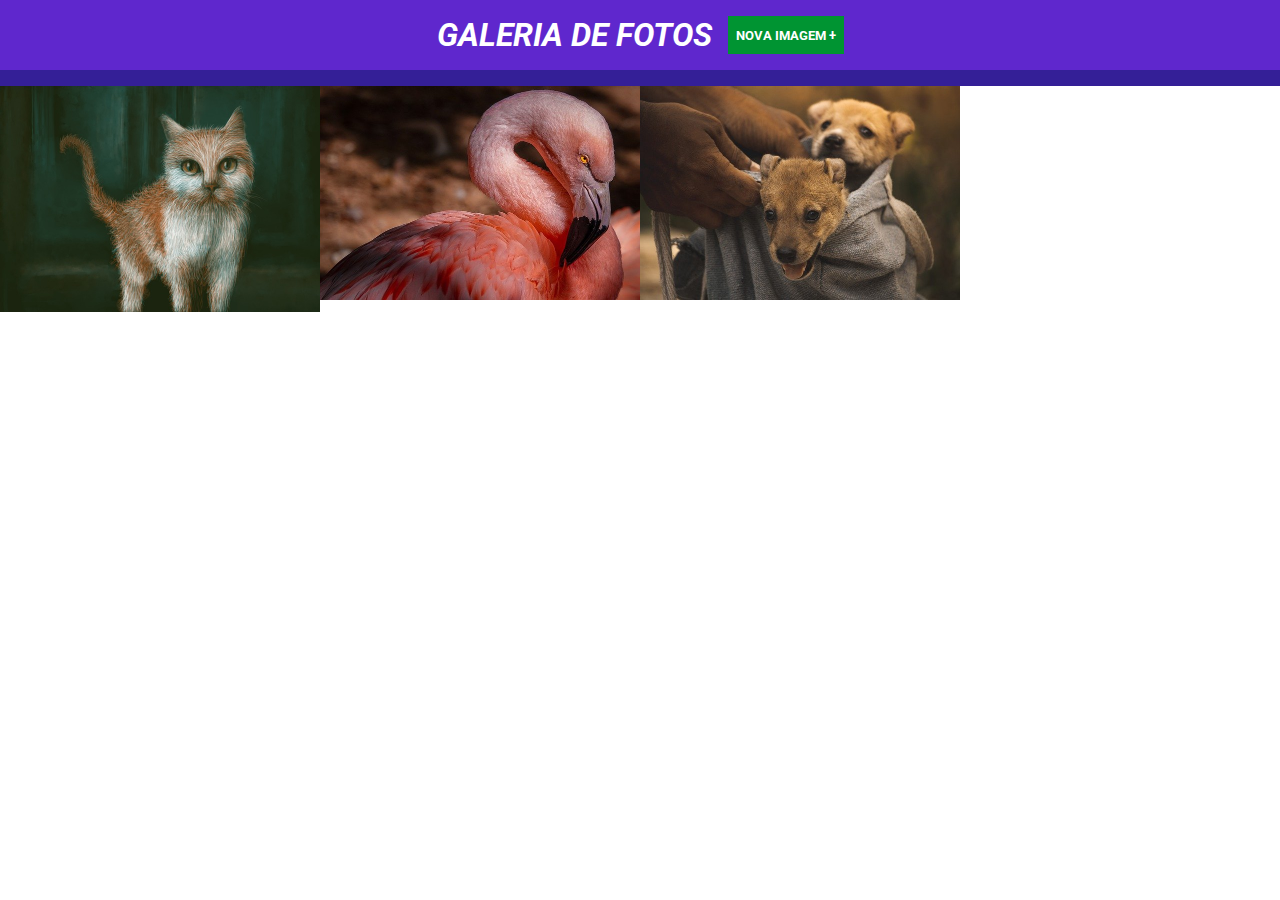
<file: index.html>
<!DOCTYPE html>
<html lang="pt-br">
<head>
    <meta charset="UTF-8">
    <meta http-equiv="X-UA-Compatible" content="IE=edge">
    <meta name="viewport" content="width=device-width, initial-scale=1.0">
    <title>jQuery</title>
    <link rel="preconnect" href="https://fonts.googleapis.com">
    <link rel="preconnect" href="https://fonts.gstatic.com" crossorigin>
    <link rel="stylesheet" href="https://fonts.googleapis.com/css2?family=Roboto:wght@400;700&display=swap">
    <link rel="stylesheet" href="main.css">
</head>
<body>
    <header>
        <h1>Galeria de fotos</h1>
        <button type="button">Nova Imagem +</button>
    </header>
    <form>
        <h2>Inserir nova imagem</h2>
        <input type="url" id="endereco-imagem-nova" required placeholder="URL da imagem"/>
        <button type="submit">Adicionar</button>
        <button type="reset" id="botao-cancelar">Cancelar</button>
    </form>
    <ul>
        <li>
            <img src="./images/foto1.jpg" alt="Pintura de um gato" />
            <div class="overlay-img-link">
                <a href="./images/foto1.jpg" title="Ver imagem em tamanho real" target="_blank">
                Ver imagem em tamanho real 
                </a>
            </div>
        </li>
        <li>
            <img src="./images/foto2.jpg" alt="Pintura de um gato" />
            <div class="overlay-img-link">
                <a href="./images/foto2.jpg" title="Ver imagem em tamanho real" target="_blank">
                Ver imagem em tamanho real 
                </a>
            </div>
        </li>
        <li>
            <img src="./images/foto3.jpg" alt="Pintura de um gato" />
            <div class="overlay-img-link">
                <a href="./images/foto3.jpg" title="Ver imagem em tamanho real" target="_blank">
                Ver imagem em tamanho real 
                </a>
            </div>
        </li>
    </ul>
    <script src="https://code.jquery.com/jquery-3.6.3.min.js"></script>
    <script src="main.js"></script>
</body>
</html>
</file>
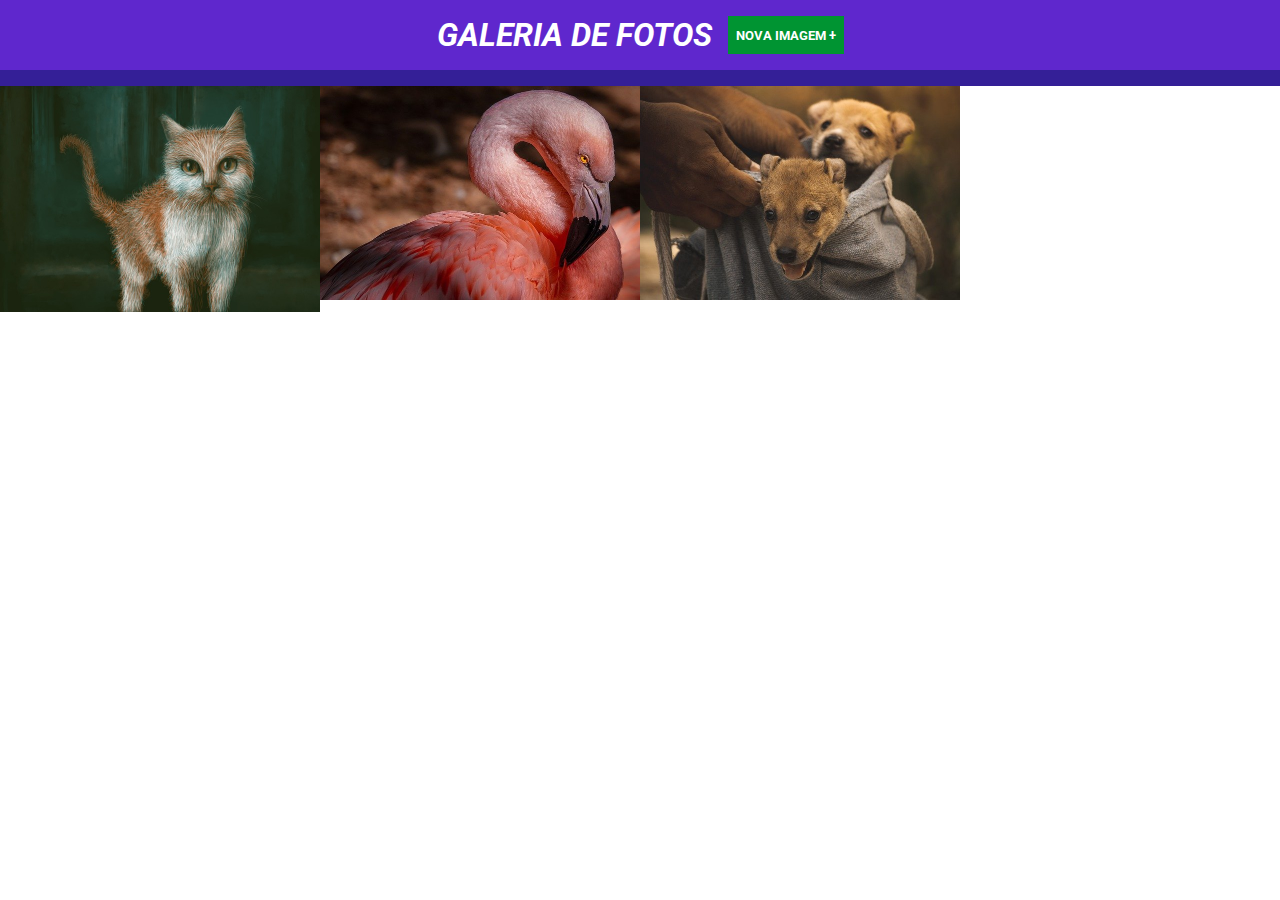
<file: imdex.html>
<!DOCTYPE html>
<html lang="pt-br">
<head>
    <meta charset="UTF-8">
    <meta http-equiv="X-UA-Compatible" content="IE=edge">
    <meta name="viewport" content="width=device-width, initial-scale=1.0">
    <title>jQuery</title>
    <link rel="preconnect" href="https://fonts.googleapis.com">
    <link rel="preconnect" href="https://fonts.gstatic.com" crossorigin>
    <link rel="stylesheet" href="https://fonts.googleapis.com/css2?family=Roboto:wght@400;700&display=swap">
    <link rel="stylesheet" href="main.css">
</head>
<body>
    <header>
        <h1>Galeria de fotos</h1>
        <button type="button">Nova Imagem +</button>
    </header>
    <form>
        <h2>Inserir nova imagem</h2>
        <input type="url" id="endereco-imagem-nova" required placeholder="URL da imagem"/>
        <button type="submit">Adicionar</button>
        <button type="reset" id="botao-cancelar">Cancelar</button>
    </form>
    <ul>
        <li>
            <img src="./images/foto1.jpg" alt="Pintura de um gato" />
            <div class="overlay-img-link">
                <a href="./images/foto1.jpg" title="Ver imagem em tamanho real" target="_blank">
                Ver imagem em tamanho real 
                </a>
            </div>
        </li>
        <li>
            <img src="./images/foto2.jpg" alt="Pintura de um gato" />
            <div class="overlay-img-link">
                <a href="./images/foto2.jpg" title="Ver imagem em tamanho real" target="_blank">
                Ver imagem em tamanho real 
                </a>
            </div>
        </li>
        <li>
            <img src="./images/foto3.jpg" alt="Pintura de um gato" />
            <div class="overlay-img-link">
                <a href="./images/foto3.jpg" title="Ver imagem em tamanho real" target="_blank">
                Ver imagem em tamanho real 
                </a>
            </div>
        </li>
    </ul>
    <script src="https://code.jquery.com/jquery-3.6.3.min.js"></script>
    <script src="main.js"></script>
</body>
</html>
</file>
<file: main.css>
* {
    margin: 0;
    padding: 0;
    box-sizing: border-box;
    font-family: Roboto, sans-serif;
}

header {
    background-color: #5f27cd;
    padding: 16px 0 ;
    color: #fff;
    display: flex;
    border-bottom: 16px solid #341f97;
    justify-content: center;
    text-transform: uppercase;
    font-style: italic;
}

header button {
    margin-left: 16px;
}

form {
    background-color: #c8d6e5;
    padding: 24px 0;
    text-align: center;
    display: none;
}

input, button {
    padding: 8px;
}

button {
    background-color: #009432;
    border: none;
    cursor: pointer;
    font-weight: bold;
    text-transform: uppercase;
    color: #fff;
}

#botao-cancelar {
    background-color: red;
}

ul {
    display: flex;
    flex-wrap: wrap;
}

ul li {
    max-width: 25%;
    list-style: none;
    position: relative;
    max-height: 280px;
    overflow-y: hidden;
}

ul li img {
    width: 100%;
}

.overlay-img-link {
    padding: 16px;
    background-color: rgba(0, 0, 0, 0.7);
    position: absolute;
    bottom: 0;
    left: 0;
    width: 100%;
    opacity: 0;
    transition: all ease .5s;
}

.overlay-img-link a {
    color: #fff;
    text-decoration: none;
}

ul li:hover .overlay-img-link {
    opacity: 1;
}
</file>
